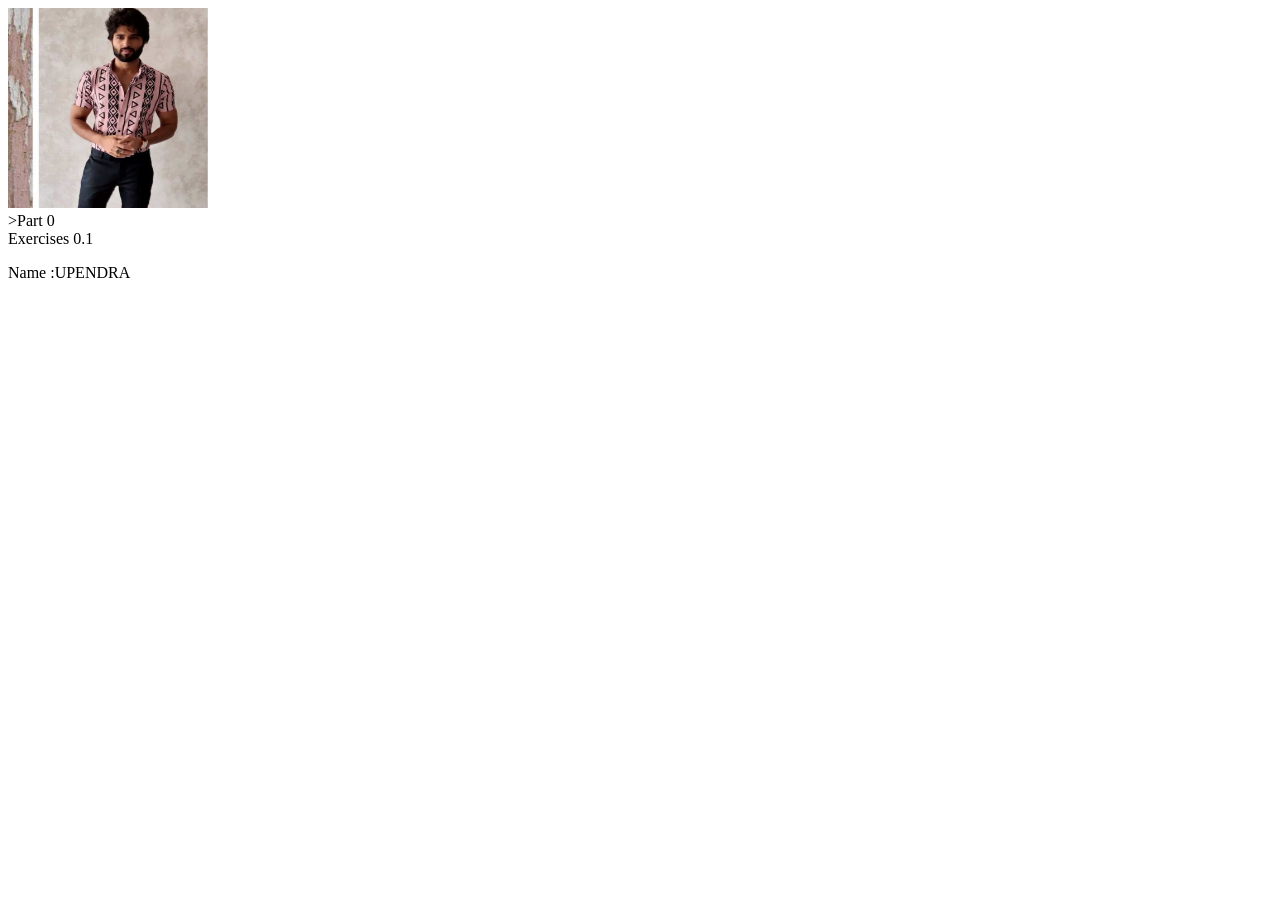
<file: part0/p-0.1/index.html>
<!DOCTYPE html>
<html>
    <head>
        <title>index</title>
    </head>
    <body>
        <img src="vdk.jpg" width="200" height="200"><br>
        <p1>>Part 0</p1><br>
        <p3>Exercises 0.1</p3>
        <p>Name :UPENDRA</p>
    </body>
</html>
</file>
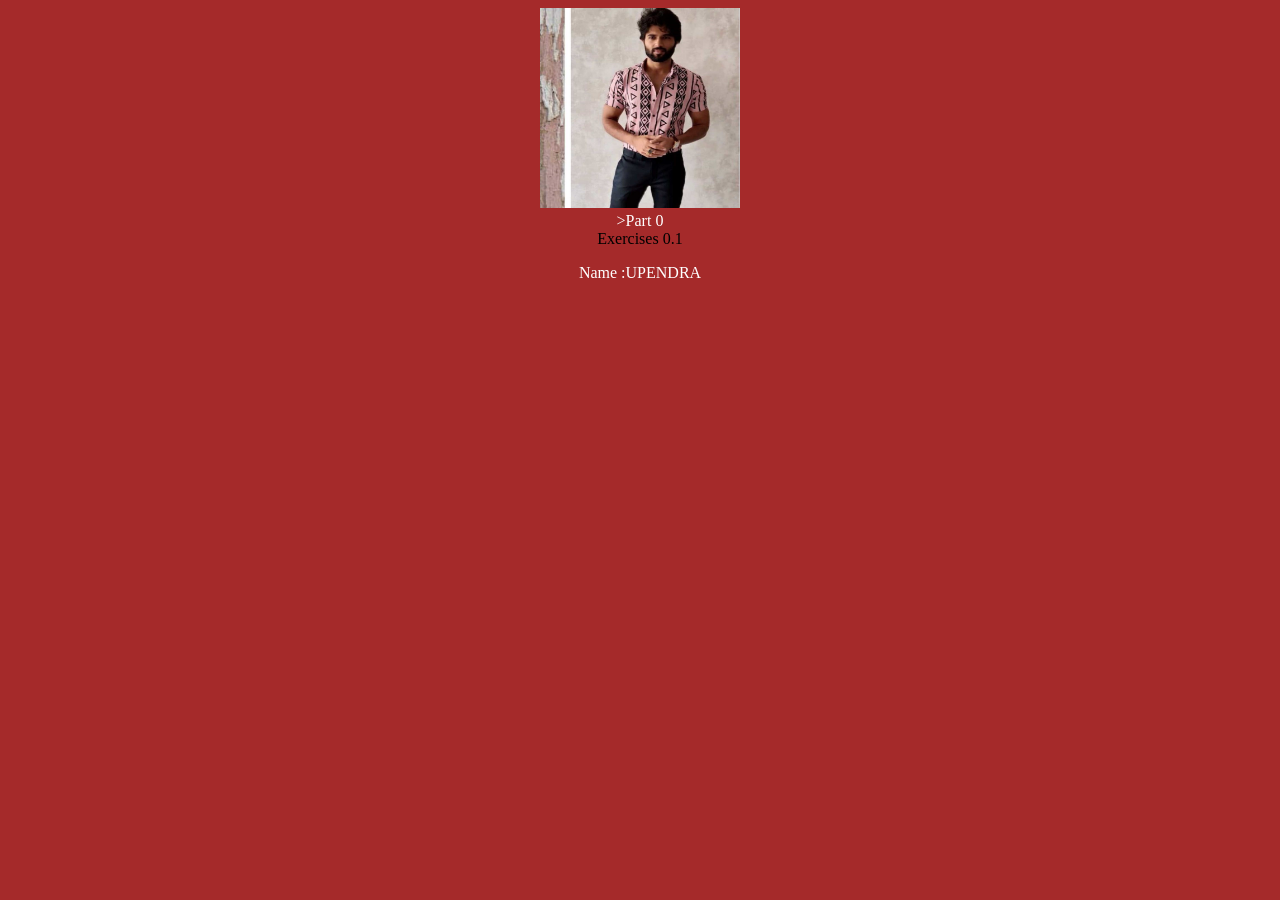
<file: part0/p-0.2/index.html>
<!DOCTYPE html>
<html>
    <head>
        <title>index</title>
        <link href="upendra.css" rel="stylesheet">
    </head>
    <body>
        <img src="vdk.jpg" width="200" height="200"><br>
        <p1>>Part 0</p1><br
        <p3>Exercises 0.1</p3>
        <p>Name :UPENDRA</p>
    </body>
</html>
</file>
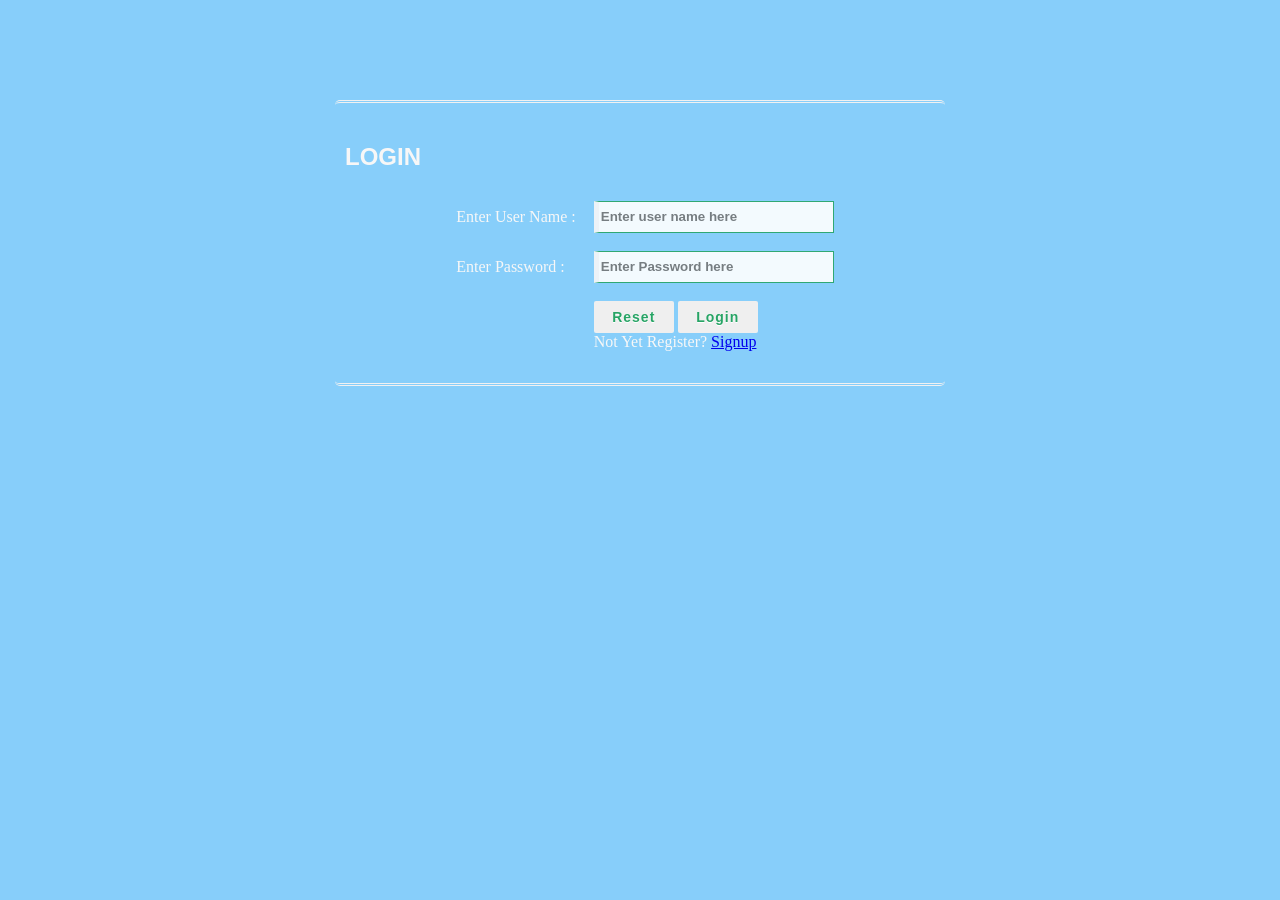
<file: part0/p-0.3/index.html>
<!DOCTYPE html>
  <html>
  <head>
    <style>
      
    body
   {
     margin:0px; background-color:lightskyblue; color:#f7f7f7; font-family:Arial, Helvetica, sans-serif;
   }
   #main
   {
     width:600px; height:260px; margin-left:auto; margin-right:auto; border-radius:5px; padding-left:10px; margin-top:100px;
     border-top:3px double #f1f1f1; border-bottom:3px double #f1f1f1; padding-top:20px;
   }
   #main table
   {
     font-family:"Comic Sans MS", cursive;
   } 
  /* css code for textbox */
  #main .tb
  {
    height:28px; width:230px; border:1px solid #27a465; color:#27a465; font-weight:bold; border-left:5px solid #f7f7f7; opacity:0.9;
  }

   /* css code for button*/
   #main .btn
   {
    width:80px; height:32px; outline:none;  font-weight:bold; border:0px solid #27a465; text-shadow: 0px 0.5px 0.5px #fff;	
    border-radius: 2px; font-weight: 600; color: #27a465; letter-spacing: 1px; font-size:14px; -webkit-transition: 1s; -moz-transition: 1s; transition: 1s;
   }
  
   #main .btn:hover
   {
    background-color:#27a465; outline:none;  border-radius: 2px; color:#f1f1f1; border:1px solid #f1f1f1;
   }

    </style>
  <title>Welcome To Login Form</title>
  </head>

	<body>
	<!-- Main div code -->
	<div id="main">
	<div class="h-tag">
	<h2>LOGIN</h2>
	</div>
	<!-- Login box -->
	<div class="login">
	<table cellspacing="2" align="center" cellpadding="8" border="0">
	<tr>
	<td>Enter User Name :</td>
	<td><input type="text" placeholder="Enter user name here" id="email" class="tb" /></td>
	</tr>
	<tr>
	<td>Enter Password :</td>
	<td><input type="password" placeholder="Enter Password here" id="pwd1" class="tb" /></td>
	</tr>
	<tr>
	<td></td>
	<td>
	<input type="submit" value="Reset" onclick="clearFunc()" class="btn" />
	<input type="submit" value="Login" class="btn" onClick="login()" /><br>
	<h>Not Yet Register?</h>
     <a href=sign.html>Signup</a>
	</td>
	</tr>
	</table>
	</div>
  	 <!-- login box div ending here.. -->
	</div>
	<!-- Main div ending here... -->
    
  </body>
  </html>
  <script>
      
      function login()
	{
		var uname = document.getElementById("email").value;
		var pwd = document.getElementById("pwd1").value;
		var filter = /^([a-zA-Z0-9_\.\-])+\@(([a-zA-Z0-9\-])+\.)+([a-zA-Z0-9]{2,4})+$/;
		if(uname =='')
		{
			alert("please enter user name.");
		}
		else if(pwd=='')
		{
        	alert("enter the password");
		}
		else if(!filter.test(uname))
		{
			
			alert("Enter valid email id.");
		}
		else
		{
	alert('Thank You for Login & You are Redirecting to WorldNews Website');
  //Redirecting to other page or webste code or you can set your own html page.
       window.location = "http://localhost:2021/1/News/home1.html";
			}
	}
	//Reset Inputfield code.
	function clearFunc()
	{
		document.getElementById("email").value="";
		document.getElementById("pwd1").value="";
	}	
	
  </script>
</file>
<file: part0/p-0.2/upendra.css>
body{
    background-color: brown;
    padding: 0;
    text-align: center;
}

p{
    color: white;
}

p1{
    color: white;
}

p3{
    color: white;
}
</file>
